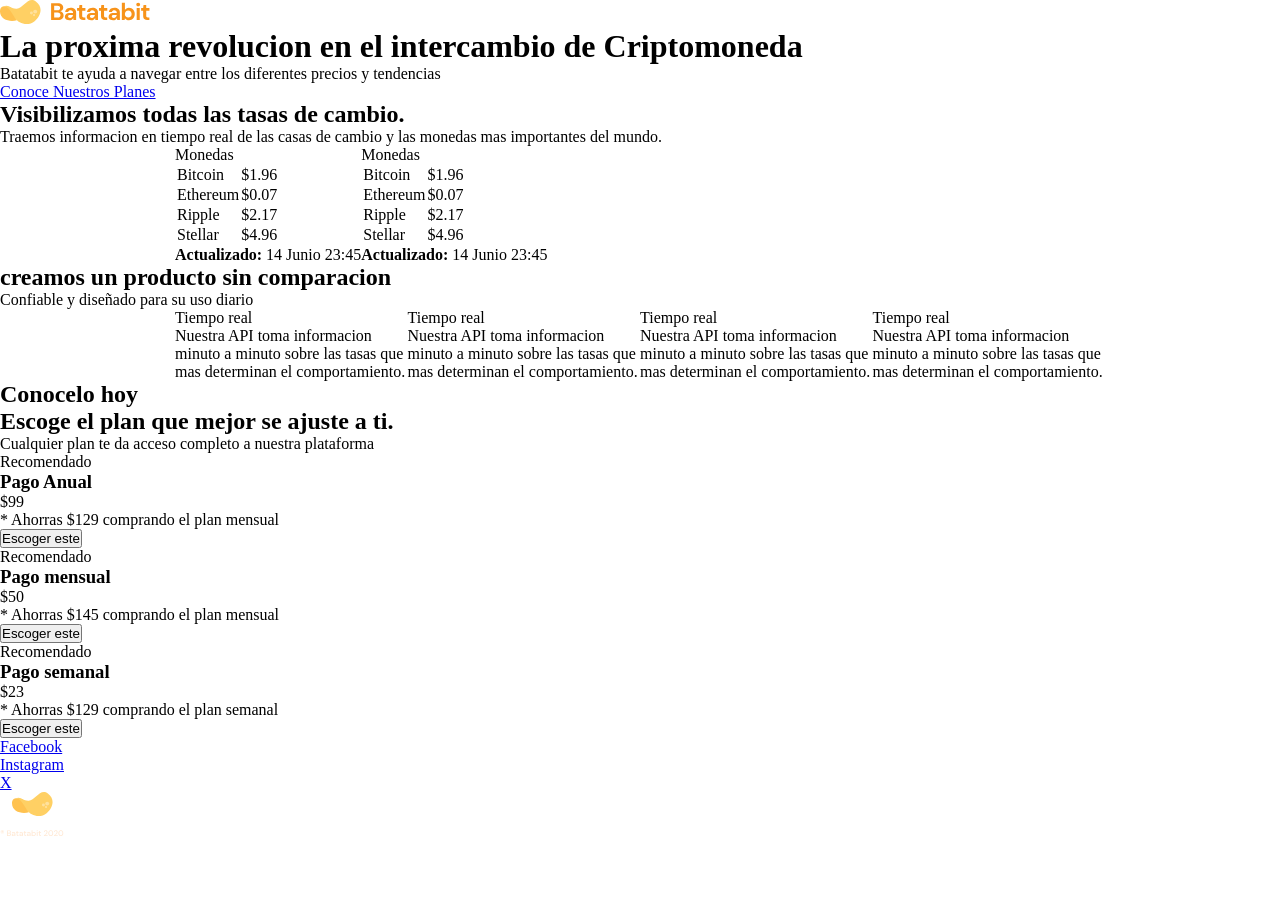
<file: index.html>
<!DOCTYPE html>
<html lang="en">

<head>
    <meta charset="UTF-8">
    <meta name="viewport" content="width=device-width, initial-scale=1.0">
    <title>Turismo1</title>
    <link
        href="https://fonts.googleapis.com/css2?family=Inter:ital,opsz,wght@0,14..32,100..900;1,14..32,100..900&family=Poppins:ital,wght@0,100;0,200;0,300;0,400;0,500;0,600;0,700;0,800;0,900;1,100;1,200;1,300;1,400;1,500;1,600;1,700;1,800;1,900&display=swap"
        rel="stylesheet">
    <link rel="stylesheet" href="css/style.css">
    <link rel="stylesheet" href="css/tablet.css" media="(min-width: 930px)">
    <link href="https://unpkg.com/aos@2.3.1/dist/aos.css" rel="stylesheet">
</head>

<body>

    <header>
        <img src="img/logo.svg" alt="Logo">
        <div class="header--title-container">
            <h1>La proxima revolucion en el intercambio de Criptomoneda</h1>
            <p>Batatabit te ayuda a navegar entre los diferentes precios y tendencias</p>
            <a data-aos="flip-left" data-aos-duration="3000"  href="#plans" class="header--button">Conoce Nuestros Planes <span></span></a>
        </div>
    </header>

    <main>
        <section class="main-container">
            <div class="backgroundImg"></div>
            <div class="main-container--title">
                <h2>Visibilizamos todas las tasas de cambio.</h2>
                <p>Traemos informacion en tiempo real de las casas de cambio y las monedas mas importantes del mundo.
                </p>
            </div>
            <section data-aos-duration="3000" data-aos="fade-down" class="main-tables-container">
                <div class="main-currency-table">
                    <p class="currency-table--title">Monedas</p>
                    <div class="currency-table--container">
                        <table>
                            <tr>
                                <td class="table__top-left">Bitcoin</td>
                                <td class="table__top-right table__right">$1.96 <span class="down"></span></td>
                            </tr>
                            <tr>
                                <td>Ethereum</td>
                                <td class="table__right">$0.07</td>
                            </tr>
                            <tr>
                                <td>Ripple</td>
                                <td class="table__right">$2.17</td>
                            </tr>
                            <tr>
                                <td class="table__bottom_left">Stellar</td>
                                <td class="table__bottom-right table__right">$4.96</td>
                            </tr>

                        </table>

                    </div>
                    <div class="currency-table--date">
                        <p><b>Actualizado: </b> 14 Junio 23:45 </p>
                    </div>
                </div>

                <div class="main-currency-table">
                    <p class="currency-table--title">Monedas</p>
                    <div class="currency-table--container">
                        <table>
                            <tr>
                                <td class="table__top-left">Bitcoin</td>
                                <td class="table__top-right table__right">$1.96 <span class="down"></span></td>
                            </tr>
                            <tr>
                                <td>Ethereum</td>
                                <td class="table__right">$0.07</td>
                            </tr>
                            <tr>
                                <td>Ripple</td>
                                <td class="table__right">$2.17</td>
                            </tr>
                            <tr>
                                <td class="table__bottom_left">Stellar</td>
                                <td class="table__bottom-right table__right">$4.96</td>
                            </tr>

                        </table>

                    </div>
                    <div class="currency-table--date">
                        <p><b>Actualizado: </b> 14 Junio 23:45 </p>
                    </div>
                </div>
            </section>
        </section>

        <section class="main-product-detail">
            <span class="product-detail--batata-logo"></span>
            <div class="product-detail--title">
                <h2>creamos un producto sin comparacion</h2>
                <p>Confiable y diseñado para su uso diario</p>
            </div>
            <section class="product-cards--container">
                <article data-aos="fade-down" data-aos-duration="3000" class="product-detail--card">
                    <span class="clock"></span>
                    <p class="product--card-title">Tiempo real</p>
                    <p class="product--card-body">Nuestra API toma informacion minuto a minuto sobre las tasas que mas
                        determinan el comportamiento.</p>
                </article>

                <article data-aos="fade-right"data-aos-duration="3000" class="product-detail--card">
                    <span class="clock"></span>
                    <p class="product--card-title">Tiempo real</p>
                    <p class="product--card-body">Nuestra API toma informacion minuto a minuto sobre las tasas que mas
                        determinan el comportamiento.</p>
                </article>

                <article data-aos="fade-left"data-aos-duration="3000" class="product-detail--card">
                    <span class="clock"></span>
                    <p class="product--card-title">Tiempo real</p>
                    <p class="product--card-body">Nuestra API toma informacion minuto a minuto sobre las tasas que mas
                        determinan el comportamiento.</p>
                </article>

                <article data-aos="fade-up" data-aos-duration="3000" class="product-detail--card">
                    <span class="clock"></span>
                    <p class="product--card-title">Tiempo real</p>
                    <p class="product--card-body">Nuestra API toma informacion minuto a minuto sobre las tasas que mas
                        determinan el comportamiento.</p>
                </article>

            </section>
        </section>

        <section class="bitcoin-img-container">
            <h2>Conocelo hoy</h2>
        </section>

        <section id="plans" class="main-plans-container">
            <div class="plans--title">
                <h2>Escoge el plan que mejor se ajuste a ti.</h2>
                <p>Cualquier plan te da acceso completo a nuestra plataforma</p>
            </div>

            <section class="plans-container--slider">

                <article data-aos="fade-left" data-aos-duration="3000"  class="plans-container--card">
                    <p class="recomendado">Recomendado</p>
                    <div class="plan-info-container">
                        <h3 class="plan-card--title">Pago Anual</h3>
                        <p class="plan-card--price"><span>$</span>99</p>
                        <p class="plan-card--saving">* Ahorras $129 comprando el plan mensual</p>
                        <button class="plan-card--ca">Escoger este <span></span></button>
                    </div>
                </article>

                <article data-aos="zoom-in" data-aos-duration="3000" class="plans-container--card">
                    <p class="recomendado">Recomendado</p>
                    <div class="plan-info-container">
                        <h3 class="plan-card--title">Pago mensual</h3>
                        <p class="plan-card--price"><span>$</span>50</p>
                        <p class="plan-card--saving">* Ahorras $145 comprando el plan mensual</p>
                        <button class="plan-card--ca">Escoger este <span></span></button>
                    </div>
                </article>

                <article data-aos="fade-right" data-aos-duration="3000" class="plans-container--card">
                    <p class="recomendado">Recomendado</p>
                    <div class="plan-info-container">
                        <h3 class="plan-card--title">Pago semanal</h3>
                        <p class="plan-card--price"><span>$</span>23</p>
                        <p class="plan-card--saving">* Ahorras $129 comprando el plan semanal</p>
                        <button class="plan-card--ca">Escoger este <span></span></button>
                    </div>
                </article>

            </section>
        </section>

        <footer>
            <section class="left">
                <ul>
                    <li>
                        <a href="#">Facebook</a>
                    </li>
                    <li>
                        <a href="#">Instagram</a>
                    </li>
                    <li>
                        <a href="#">X</a>
                    </li>
                </ul>
            </section>

            <section class="right">
                <img src="img/logo-footer.svg" alt="Logo de Batatabit footer">
            </section>
        </footer>
    </main>







</body>

<script src="https://unpkg.com/aos@2.3.1/dist/aos.js"></script>
<script>
  AOS.init();
</script>


</html>
</file>
<file: css/style.css>
* {
    margin: 0;
    padding: 0;
    box-sizing: border-box;
}

/* NAVBAR BASE (INICIO) */
.navegacion {
    position: fixed;
    width: 100%;
    z-index: 10;
    transition: all 0.4s ease;
    background: transparent;
}

/* LINKS BLANCOS AL INICIO */
.navegacion .nav-link {
    color: white !important;
}

/* CUANDO HACE SCROLL */
.navegacion.scrolled {
    background: white;
    box-shadow: 0 2px 10px rgba(0, 0, 0, 0.1);
}
/* NAVBAR TRANSPARENTE EN FOOTER */
.navegacion.footer-visible{
    background: transparent;
    box-shadow: none;
   
}

.navegacion.footer-visible .nav-link{
    color: white !important;
}
/* LINKS OSCUROS */
.navegacion.scrolled .nav-link {
    color: black !important;
}

/* BOTON RESERVA */
.navegacion.scrolled .reserva {
    background: #c19b6c;
    color: white;
}



.navegacion {

    width: 100%;
    z-index: 10;
    position: fixed;
}

.reserva {
    margin-left: 400px;
    margin-right: 30px;
    background: #c19b6c;
    border: none;
    color: white;
    padding: 8px 18px;
    z-index: 2;
    text-decoration: none;
    font-size: 12px;
    text-transform: uppercase;
}

.logo {
    width: 180px;
    margin-top: -20px;
    margin-left: -110px;
}

.nav-link {
    color: white !important;
    margin: 0 30px;
}


#carrouseiniciol {
    position: relative;
}


.principal {
    width: 100%;
    height: 100vh;

}

/* ITEM 
.carousel-item{
  position:relative;
}
*/

#carrouseiniciol .carousel-item::before {
    content: "";
    position: absolute;
    width: 100%;
    height: 100%;
    background: rgba(0, 0, 0, 0.55);
}



.estrellas {
    position: absolute;
    top: 160px;
    left: 620px;
    z-index: 2;
    width: 120px;
}

.titulo1 {
    position: absolute;
    top: 210px;
    left: 370px;
    color: white;
    font-size: 55px;
    text-align: center;
    z-index: 2;
    font-family: 'Playfair Display';
    letter-spacing: 2px;
}


.parrafo1 {
    position: absolute;
    top: 300px;
    left: 390px;
    color: #ccc;
    text-align: center;
    width: 550px;
    z-index: 2;
    font-size: 15px;
}


.boton1 {
    position: absolute;
    top: 380px;
    left: 610px;
    background: transparent;
    border: 1px solid white;
    color: white;
    padding: 10px 25px;
    z-index: 2;
    letter-spacing: 2px;
}


.since {
    position: absolute;
    bottom: 7px;
    left: 20px;
    color: black;
    background-color: white;
    padding: 8.8px 18px;
    z-index: 2;
    font-size: 14px;
    text-transform: uppercase;
}

.miniparrafo {
    position: absolute;
    bottom: -1px;
    left: 115px;
    background-color: white;
    padding: 8px 18px;
    color: #6f6f6f;
    z-index: 2;
    font-size: 12px;
}

.boton2 {
    position: absolute;
    bottom: 15px;
    left: 250px;
    background: #c19b6c;
    border: none;
    color: white;
    padding: 8px 18px;
    z-index: 2;
    font-size: 12px;
    text-transform: uppercase;
}



.rankin {
    position: absolute;
    bottom: 13px;
    right: 230px;
    color: white;
    z-index: 2;
    font-size: 18px;
}

.ranking2 {
    position: absolute;
    bottom: 3px;
    right: 120px;
    color: white;
    z-index: 2;
    font-size: 18px;
}

.rankin+p {
    position: absolute;
    bottom: 8px;
    right: 180px;
    color: #ccc;
    z-index: 2;
    font-size: 12px;
}


.estrellaunica {
    position: absolute;
    bottom: 25px;
    right: 100px;
    width: 18px;
    z-index: 2;
}


.estrellaunica+p {
    position: absolute;
    bottom: 8px;
    right: 40px;
    color: #ccc;
    z-index: 2;
    font-size: 12px;
}

#caracterisiticas h2 {
    font-size: 30px;
    margin-bottom: 30px;
    text-align: center;
    margin-top: 10px;
    color: #000000;
}

#caracterisiticas p {

    text-align: center;

}

#caracterisiticas .row {
    padding-top: 70px;

}

#caracterisiticas .card-caract {
    position: relative;
    padding-top: 40px;
    padding-left: 2px;
    padding-right: 2px;
    padding-bottom: 40px;
    text-align: center;
    margin-bottom: 80px;
    
}



#caracterisiticas .card-caract img {
    width: 90px;
    padding: 15px;
    border-radius: 40px;
    position: absolute;
    margin-top: -20px;
    top: -30px;
    left: 90px;
}

#caracterisiticas::before {
    width: 100%;
    height: 2px;
    background-color: #9d9b9b;
    position: absolute;
    content: "";
    top: 1050px;
}









#historia {
    padding: 5px 0;

}

#historia .cont-foto {
    position: relative;
    width: 400px;

}



#historia .vertical1 {
    position: relative;
    width: 300px;
    margin-right: 180px;
}

#historia .vertical2 {
    position: relative;
    width: 300px;
    margin-left: 310px;
    margin-top: -700px;

}


#historia .cont-info {
    padding-left: 160px;

}

#historia .cont-info h1 {
    font-size: 40px;
    margin-bottom: 15px;
}

#historia .cont-info h3 {
    font-size: 15px;
    color: #c19b6c;
    margin-bottom: 10px;
}

#historia .cont-info p {
    font-size: 14px;
    margin-bottom: 10px;
}


#historia .cont-info button {
    color: white;
    background-color: #c19b6c;
    padding: 5px 15px;
    border: none;
}




#rom {
    text-align: left;
  margin-top: 100px;
    padding-bottom: 40px;
    margin-top: 50px;
    top: -10px;
    background-color: #efeded;
}

#rom .carousel-item {
    padding: 80px 10px;
    background-color: #fffefe;
    border-radius: 10px;
    margin-top: 30px;
}

#rom h4 {
    font-size: 15px;
    margin-bottom: 30px;
    text-align: center;
    color: #c19b6c;
}

#rom h2 {

    text-align: center;

}

#rom img {
    left: 50%;
    position: absolute;
    width: 50%;
    top: 0px;
}

#rom .desde {
    padding: 8px 18px;
    color: #6f6f6f;
    font-size: 12px;
    margin-top: -40px;
}

#rom .precio {
    padding: 8px 18px;
    font-size: 30px;
    margin-left: 45px;
    margin-top: -50px;
}



#rom .por {
    color: #6f6f6f;
    font-size: 12px;
    margin-top: -40px;
    margin-left: 140px;
}


#rom .estand {
    font-size: 26px;
    margin-left: 20px;
    margin-top: 30px;
}

#rom .aco {

    color: #6f6f6f;
    font-size: 12px;
    margin-top: 20px;
    margin-left: 20px;
}

#rom .tamaño {
    font-size: 15px;

}

#rom .vista {
    font-size: 15px;
    margin-left: 300px;
    margin-top: -90px;
}


#rom .botonbook {
    color: white;
    background-color: #c19b6c;
    padding: 5px 15px;
    border: none;
}

#rom .botonver {
    color: black;
    background-color: #fffefe;
    padding: 5px 15px;
    margin-left: 20px;
}


#moderno{
    width: 100%;
    padding: 100px 0;
    background: #f5f2ee;
    text-align: center;
}

#moderno h2{
    color: #c19b6c;
    font-size: 18px;
    font-weight: 300;
    letter-spacing: 3px;
    text-transform: uppercase;
    margin-bottom: 10px;
}

#moderno p{
    font-size: 50px;
    font-family: 'Playfair Display';
    margin-bottom: 70px;
}

/* FILAS */
#moderno .row{
    justify-content: center;
    padding-top: 30px;
}

/* TARJETAS */
#moderno .card-services{
    padding: 20px;
    text-align: center;
    margin-bottom: 40px;
    transition: .4s;
    border-radius: 8px;
}

#moderno .card-services:hover{
    background: white;
    box-shadow: 0 10px 20px rgba(0,0,0,0.08);
}



/* TITULOS */
#moderno .card-services h3{
    font-size: 20px;
    margin-bottom: 15px;
    font-family: 'Playfair Display';
}

/* TEXTOS */
#moderno .card-services h5{
    font-size: 16px;
    line-height: 28px;
    color: #666;
    font-weight: 400;
}
#video-final{
    width: 100%;
    height: 100vh;
    position: relative;
    overflow: hidden;
    
}


#video-final video{
    width: 100%;
    height: 100%;
    object-fit: cover;
    display: block;
    margin: auto;
}
/* CAPA OSCURA */
#video-final .overlay{
    position: absolute;
    width: 100%;
    height: 100%;
    background: rgba(0,0,0,0.45);
    top: 0;
    left: 0;
    z-index: 1;
}

/* CONTENIDO */
#video-final .contenido-video{
    position: absolute;
    top: 50%;
    left: 50%;
    transform: translate(-50%, -50%);
    z-index: 2;
    text-align: center;
    color: white;
}

/* TEXTO PEQUEÑO */
#video-final h2{
    font-size: 18px;
    letter-spacing: 3px;
    color: #c19b6c;
    margin-bottom: 15px;
    font-family: 'Montserrat', sans-serif;
}

/* TITULO */
#video-final h1{
    font-size: 60px;
    font-family: 'Playfair Display', serif;
}

/* ================= FOOTER ================= */

.footer{
    background: #f5f2ee;
    color: #111;
    padding: 70px 0 30px;
    font-family: 'Poppins', sans-serif;
}

/* CONTENEDOR */
.footer-grid{
    display: grid;
    grid-template-columns: 1fr 1fr;
    gap: 60px;
    align-items: start;
}

/* LOGO */
.footer-img img{
    width: 120px;
}

/* TITULO */
.footer-title{
    margin-top: 25px;
    font-size: 32px;
    line-height: 42px;
    font-family: 'Playfair Display', serif;
    color: #111;
}

/* NEWSLETTER */
.newsletter{
    display: flex;
    gap: 10px;
    margin-top: 30px;
    background: white;
    padding: 10px;
    border-radius: 10px;
    max-width: 450px;
    border: 1px solid #ddd;
}

.newsletter input{
    flex: 1;
    background: transparent;
    border: none;
    outline: none;
    color: #111;
    padding: 10px;
    font-size: 15px;
    font-family: 'Poppins', sans-serif;
}

.newsletter input::placeholder{
    color: #777;
}

/* BOTON */
.newsletter button{
    background: #c19b6c;
    color: white;
    border: none;
    padding: 12px 22px;
    border-radius: 6px;
    cursor: pointer;
    transition: .3s;
    font-family: 'Poppins', sans-serif;
}

.newsletter button:hover{
    background: #a67c52;
}

/* COLUMNAS */
.footer-cols{
    display: grid;
    grid-template-columns: repeat(4,1fr);
    gap: 40px;
}

/* TITULOS */
.footer-cols h4{
    margin-bottom: 20px;
    font-size: 17px;
    color: #111;
    font-family: 'Playfair Display', serif;
}

/* LISTAS */
.footer-cols ul{
    list-style: none;
    padding: 0;
}

.footer-cols li{
    margin-bottom: 12px;
}

/* LINKS */
.footer-cols a{
    text-decoration: none;
    color: #666;
    transition: .3s;
    font-family: 'Poppins', sans-serif;
}

.footer-cols a:hover{
    color: #c19b6c;
}

/* COPYRIGHT */
.copy{
    border-top: 1px solid #d6d6d6;
    margin-top: 50px;
    padding-top: 20px;
    text-align: center;
    color: #666;
    font-size: 14px;
    font-family: 'Poppins', sans-serif;
}

/* RESPONSIVE */
@media(max-width:991px){

    .footer-grid{
        grid-template-columns: 1fr;
    }

    .footer-cols{
        grid-template-columns: repeat(2,1fr);
    }

}

@media(max-width:576px){

    .footer-cols{
        grid-template-columns: 1fr;
    }

    .footer-title{
        font-size: 26px;
        line-height: 36px;
    }

    .newsletter{
        flex-direction: column;
    }

}
</file>
<file: css/tablet.css>
.main-tables-container{
    display: flex;
    width: 930px;
    margin: 0 auto;
}

.product-cards--container{
    display: flex;
    flex-direction: wrap;
    width: 930px;
    margin: 0 auto;
}
.plans-container--slider{
    justify-content: center;
}
</file>
